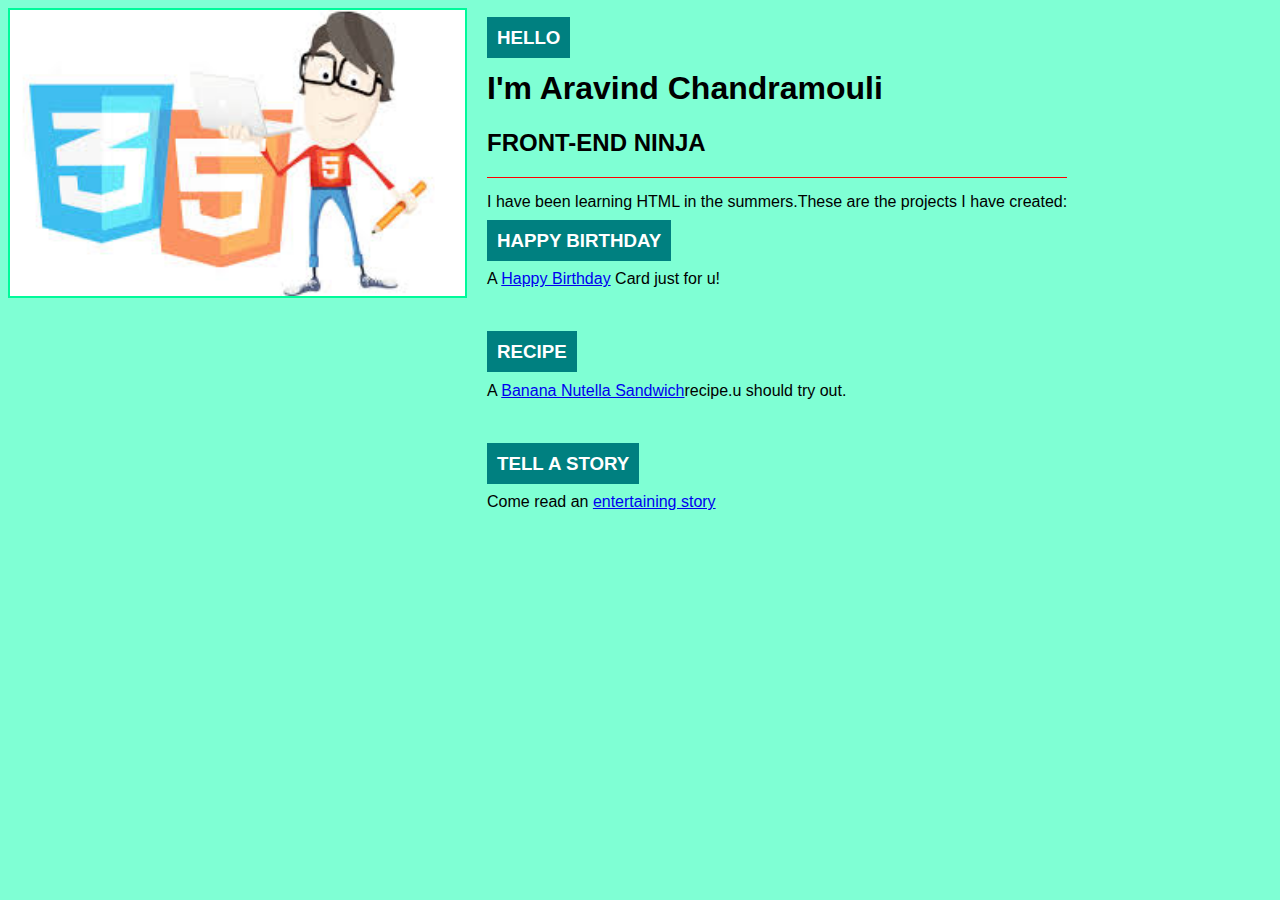
<file: index.html>
<!doctype html>
<!DOCTYPE html>
<html>
<link rel="stylesheet" type="text/css" href="style.css">
<head>
	<title>Aravind Chandramouli</title>
</head>
<body>
	<img src="web.jfif">
	<div>
		<h3><mark>HELLO</mark></h3>
		<h1>I'm Aravind Chandramouli</h1>
		<h2>FRONT-END NINJA</h2>
		<hr>
		<p>I have been learning HTML in the summers.These are the projects I have created:</p>
		<h3><mark>HAPPY BIRTHDAY </mark></h3>
		<p>A <a href="index-project1.html">Happy Birthday</a> Card just for u! </p>
		<br>
		<h3><mark>RECIPE</h3>
		<p>A <a href="index-project2.html">Banana Nutella Sandwich</a>recipe.u should try out.</p>
		<br>
		<h3><mark>TELL A STORY</mark></h3>
		<p>Come read an <a href="index-project3.html">entertaining story</a></p>	



	</div>


</body>
</html>
</file>
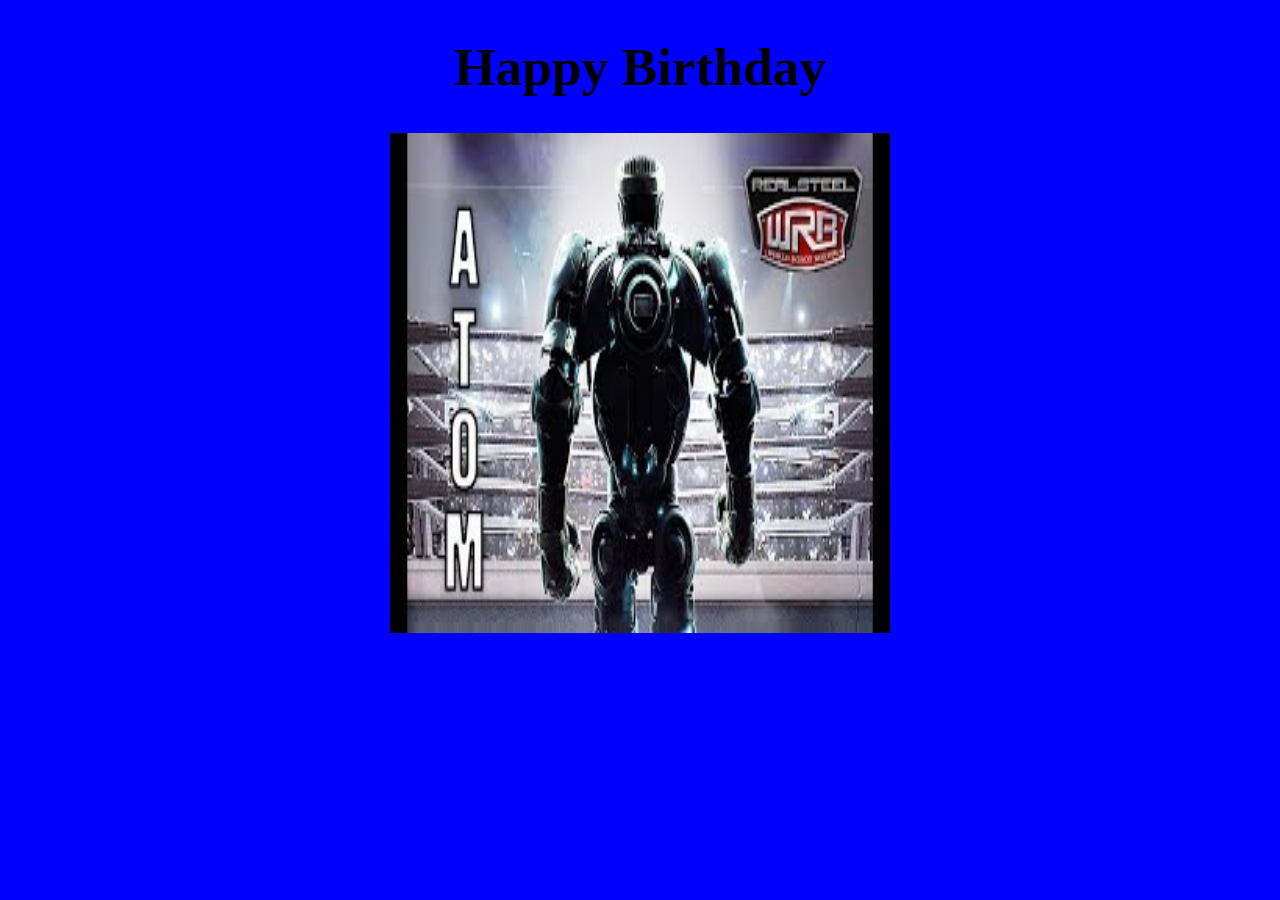
<file: index-project1.html>
<!DOCTYPE html>
<html>
<head>
	<link rel="stylesheet" type="text/css" href="style-project1.css">
	<title>Happy Birthday</title>
</head>
<body>
	<h1>Happy Birthday</h1>
	<img src="robot.jpg"alt="Robot">



</body>
</html>
</file>
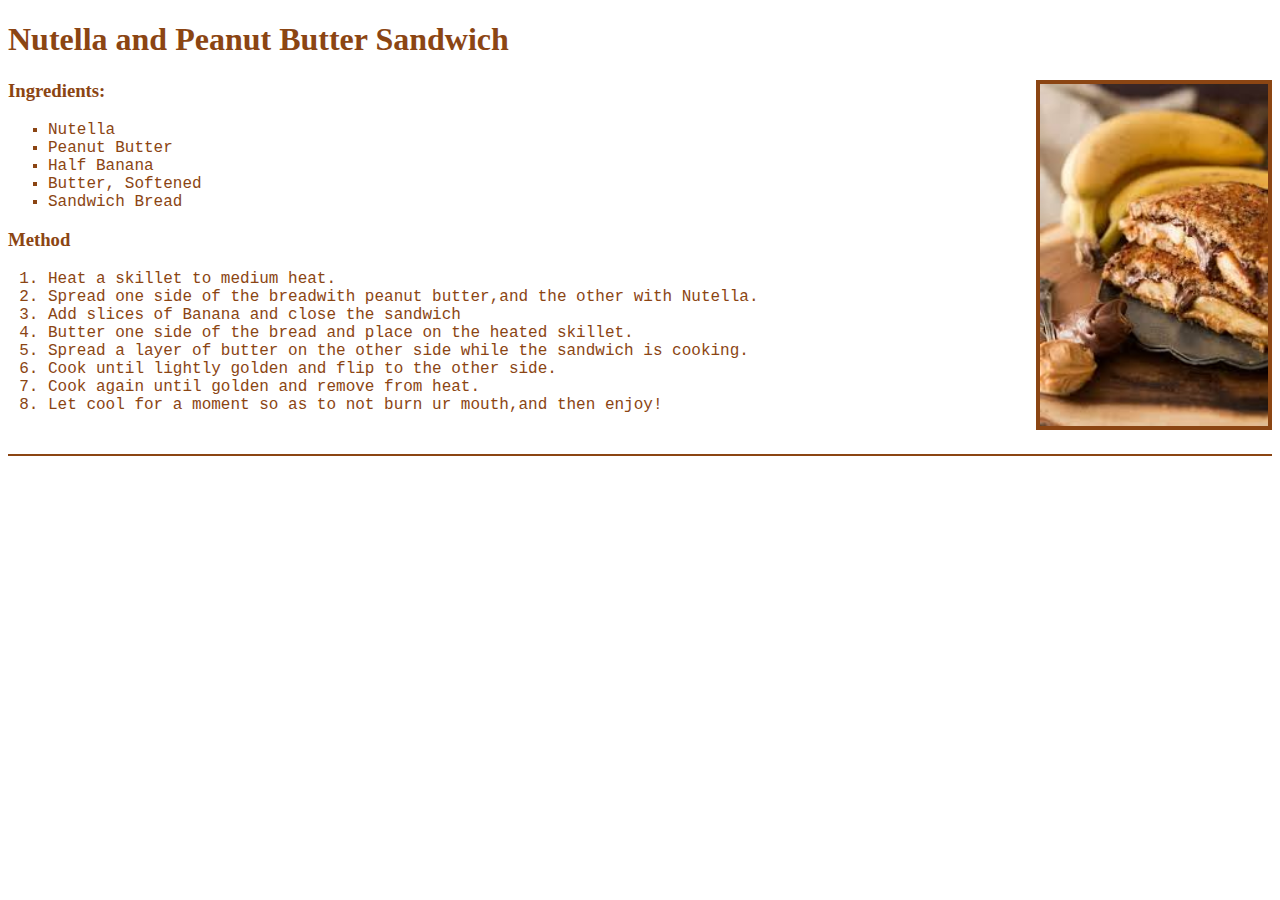
<file: index-project2.html>
<!doctype html>
<!DOCTYPE html>
<html>
<head>
	<link rel="stylesheet" type="text/css" href="style-project2.css">
	<title>Recipe</title>
</head>
<body>
	<h1>Nutella and Peanut Butter Sandwich</h1>
	<img src="food.jfif">
	<h3>Ingredients:</h3>
	<ul>
		<li>Nutella</li>
		<li>Peanut Butter</li>
		<li>Half Banana</li>
		<li>Butter, Softened</li>
		<li>Sandwich Bread</li>
	</ul>
	<h3>Method</h3>
	<ol>
		<li>Heat a skillet to medium heat.</li>
		<li>Spread one side of the breadwith peanut butter,and the other with Nutella.</li>
		<li>Add slices of Banana and close the sandwich</li>
		<li>Butter one side of the bread and place on the heated skillet.</li>
		<li>Spread a layer of butter on the other side while the sandwich is cooking.</li>
		<li>Cook until lightly golden and flip to the other side.</li>
		<li>Cook again until golden and remove from heat.</li>
		<li>Let cool for a moment so as to not burn ur mouth,and then enjoy!</li>

	</ol>
	<hr>

</body>
</html>
</file>
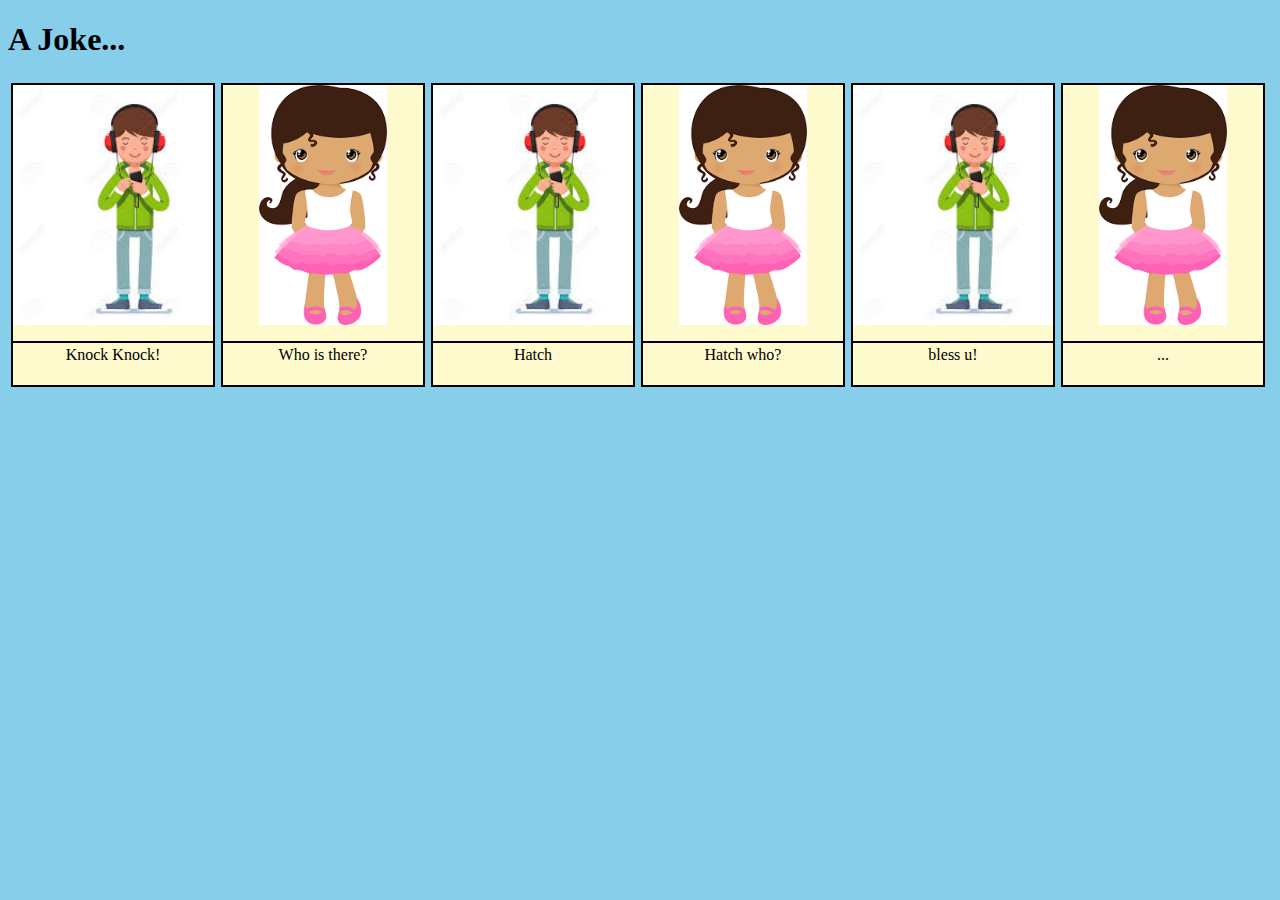
<file: index-project3.html>
<!DOCTYPE html>
<html>
<head>
	<link rel="stylesheet" href="style-project3.css">
	<title>My Joke</title>
</head>
<body>
	<h1>A Joke...</h1>
	<div>
		<img src="a.jfif">
		<p>Knock Knock!</p>
	</div>
	<div>
		<img src="g.png">
		<p>Who is there?</p>
	</div>
	<div>
		<img src="a.jfif">
		<p>Hatch</p>
	</div>
	<div>
		<img src="g.png">
		<p>Hatch who?</p>
	</div>
	<div>
		<img src="a.jfif">
		<p>bless u!</p>
	</div>
	<div>
		<img src="g.png">
		<p>...</p>

	</div>


</body>
</html>
</file>
<file: style.css>
body{
	 font-family:Helvetica;
	 background-color: Aquamarine;
}

img{
	width: 36%;
	float: left;
	border:2px solid MediumSpringGreen;
	margin-right: 20px;
}

div{
	float: left;
}

mark{
	background-color: Teal;
	color: white;
	padding: 10px;
}

hr{
	height: 0.5px;
	border: none;
	background-color: red;
}
</file>
<file: style-project1.css>
body {
	background-color:blue;
	text-align: center;
}

img {
	width:500px;
    height:500px;
}

h1{
	font-family:Jokerman;
	font-size:40pt;
	
}
</file>
<file: style-project2.css>
body{
	color:saddlebrown;
	background-color: kakhi;
	font-family: tahoma;
}
ul {
	list-style-type: square;
	font-family: courier;
}
ol{
	font-family: courier;
}
img {
	float:right;
	border:4px solid saddlebrown;
	width:18%;
}
hr{
	height:2px;
	background-color:saddlebrown;
	clear:both;
	margin-top:40px;
	border:none;
}
</file>
<file: style-project3.css>
body{
	background-color:skyblue;
	font-family:Comic Sans MS;

}
div{
	width: 200px;
	height: 300px;
	border: 2px solid black;
	float:left;
	background-color: lemonchiffon;
	margin: 3px;
	overflow: hidden;
}	

img{
	max-height:80%;
	min-height:80%;
	display:block;
	margin:0 auto;
}

p{
	text-align: center;
	border-top: 2px solid black;
	padding-top:3px;
}
</file>
